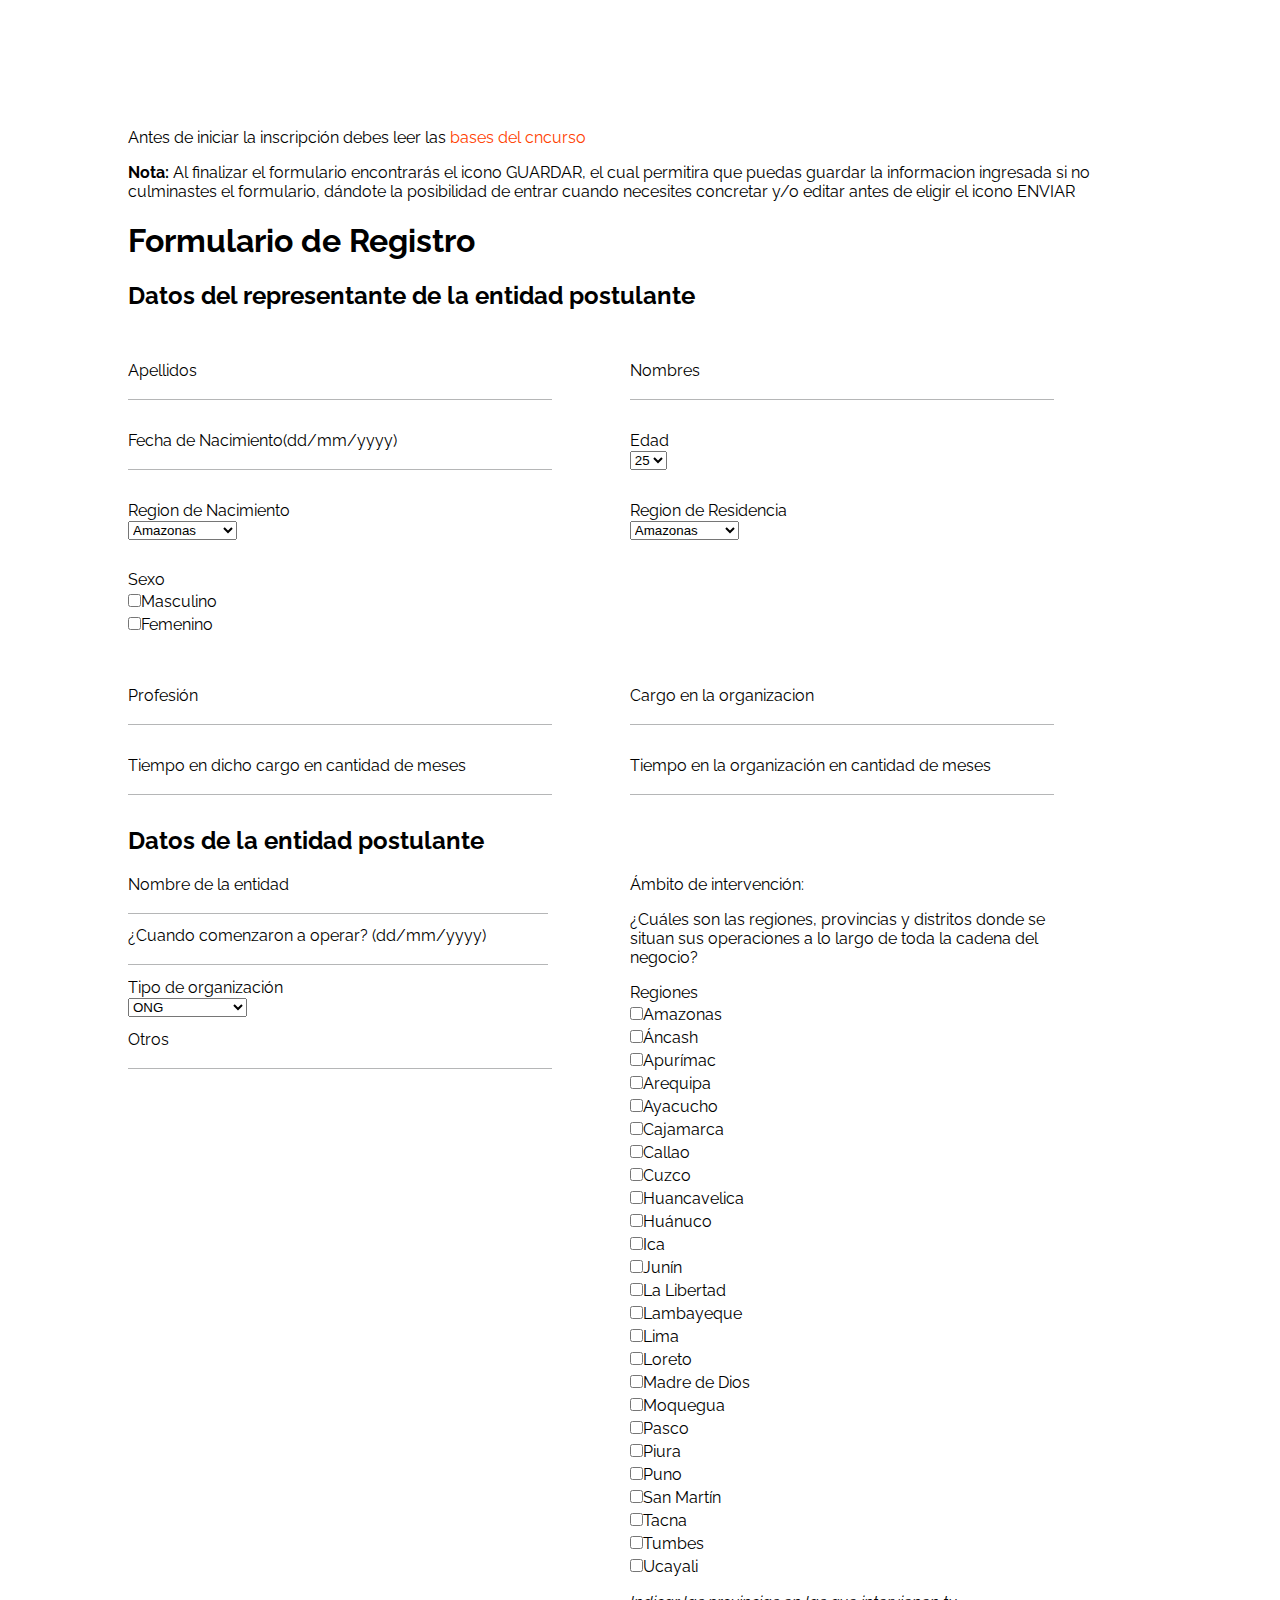
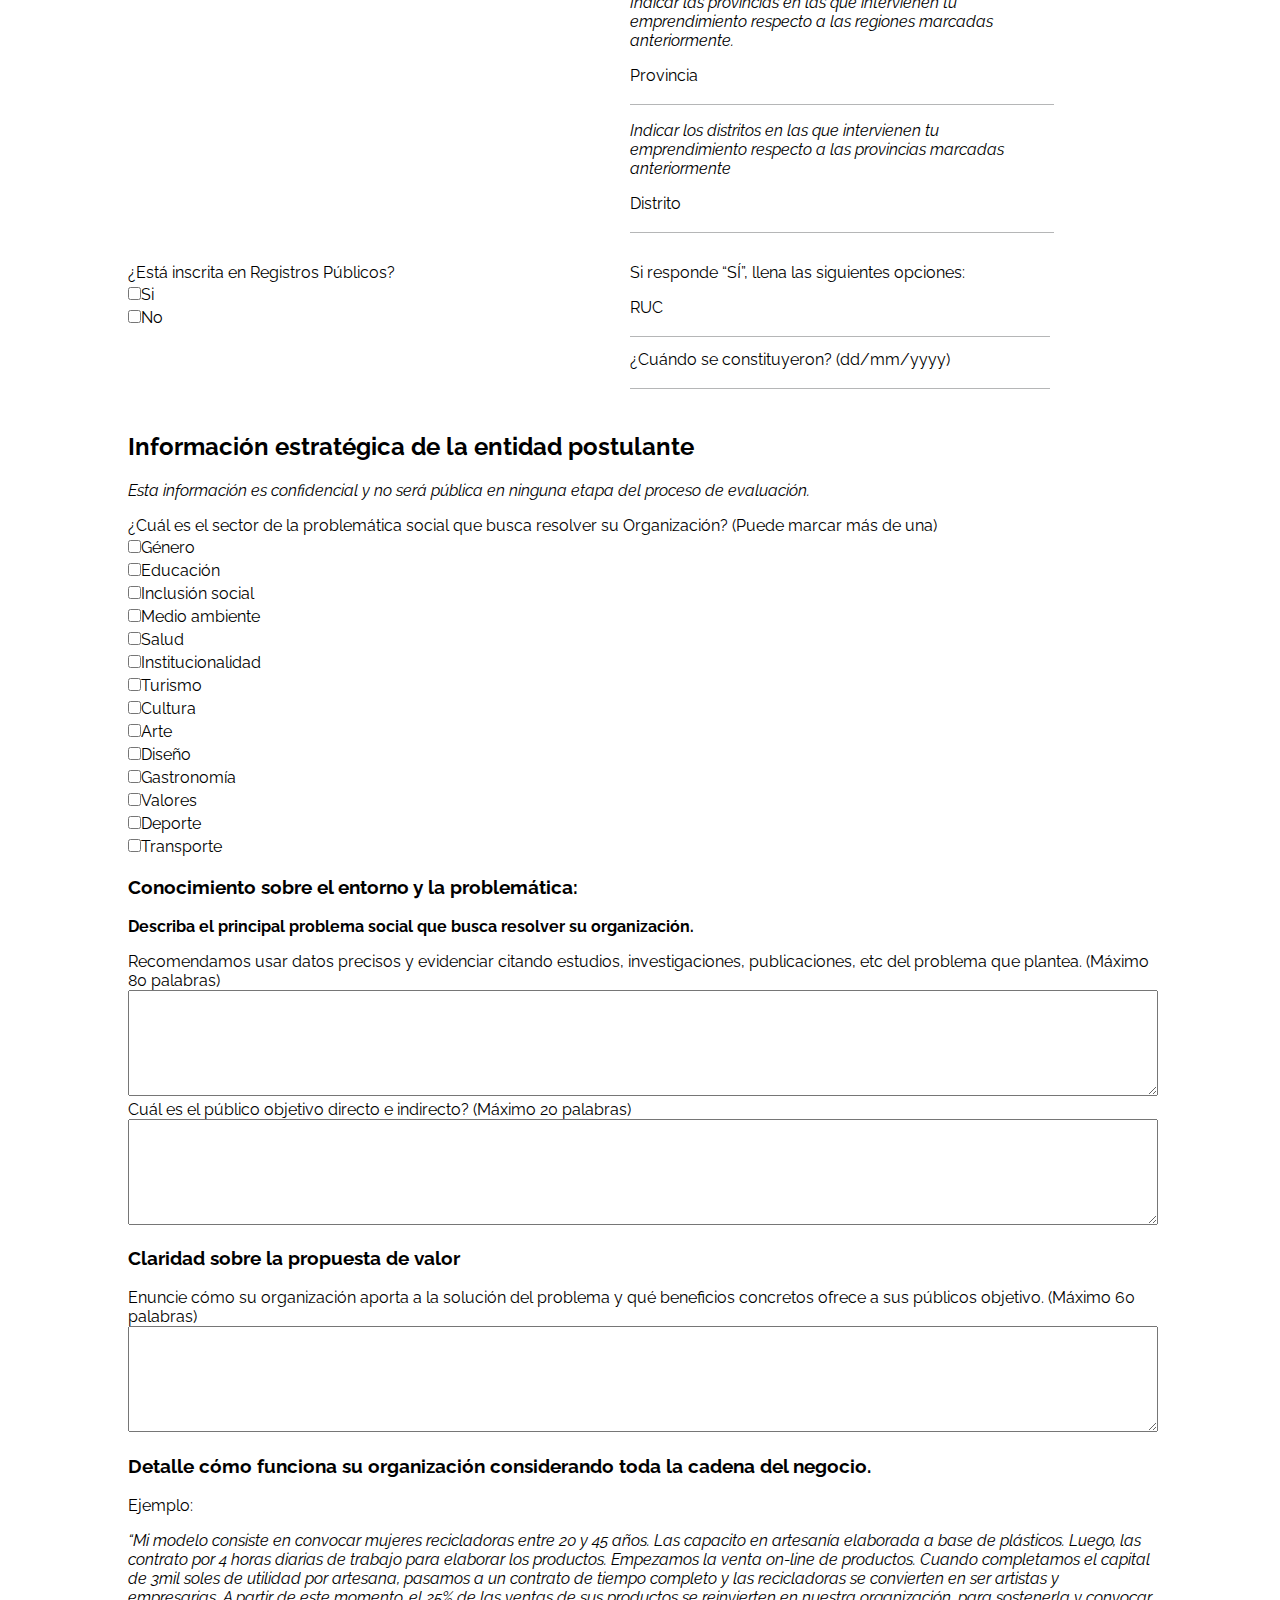
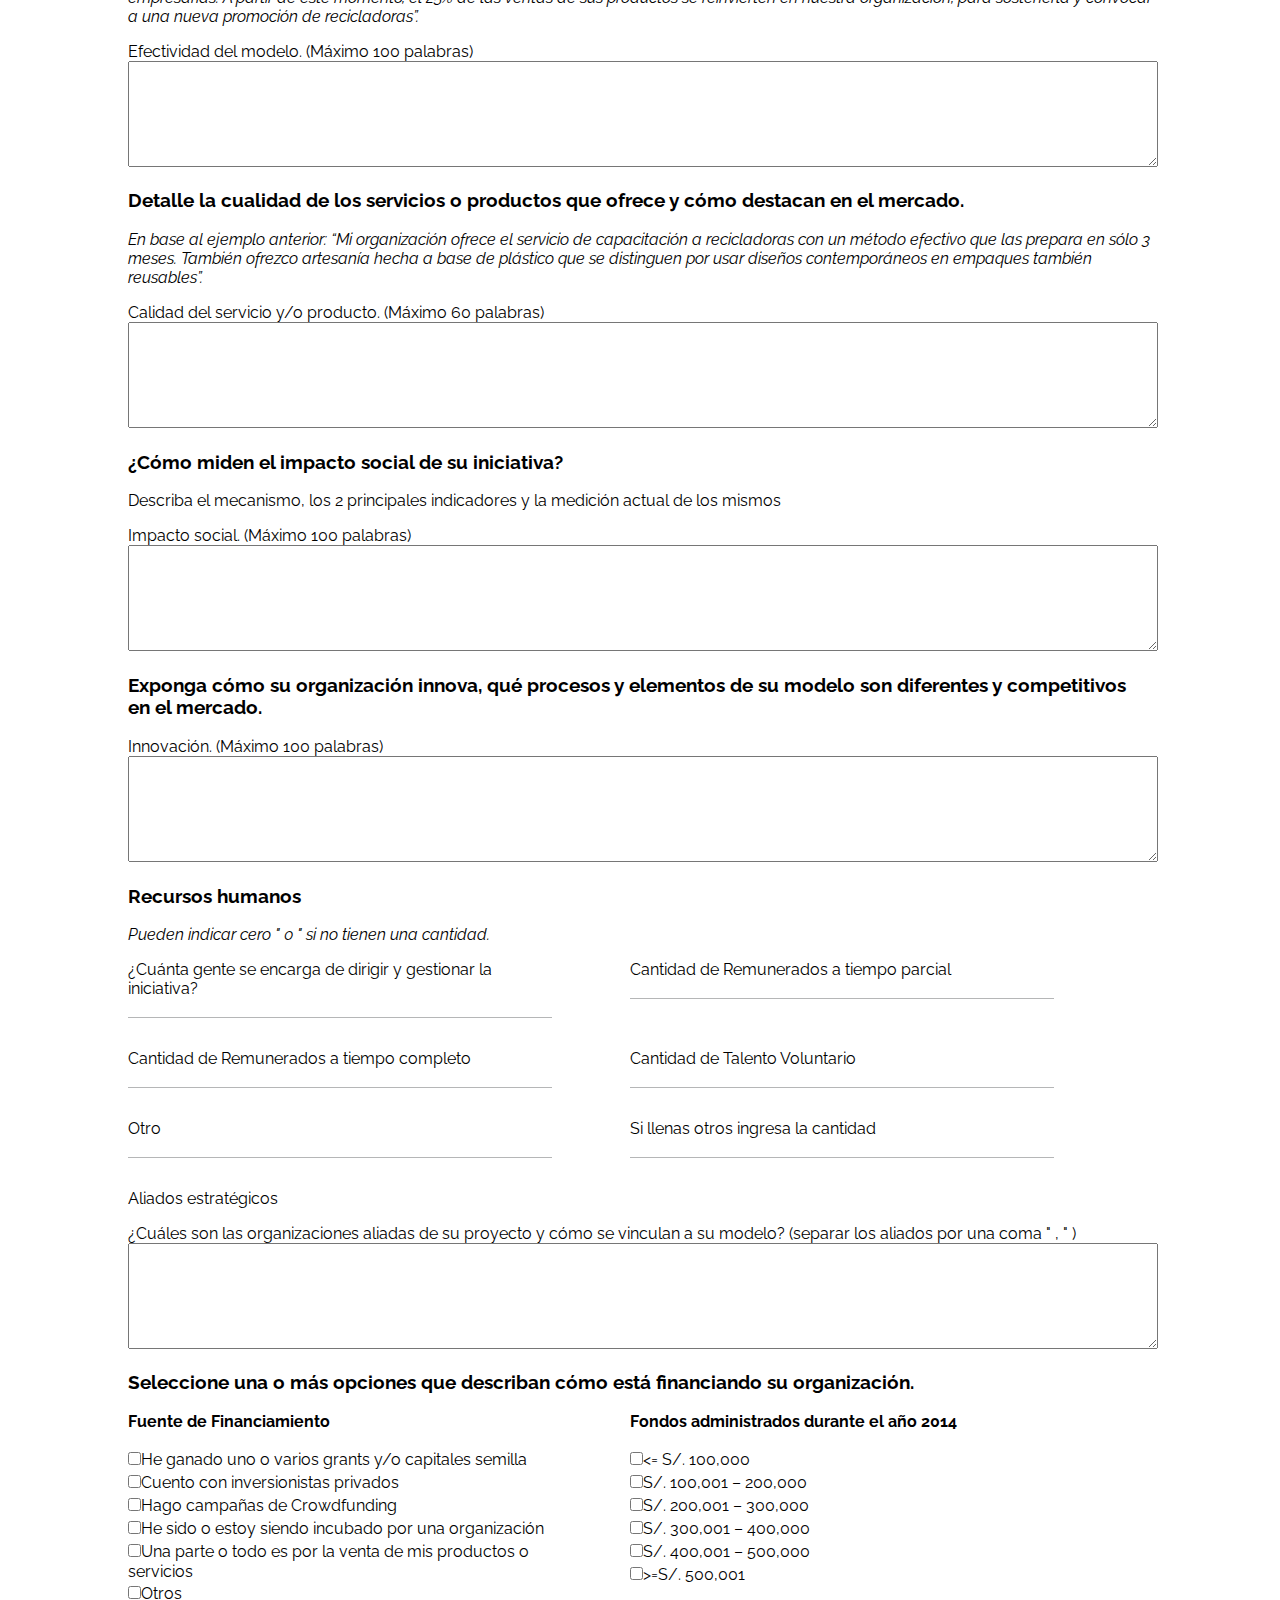
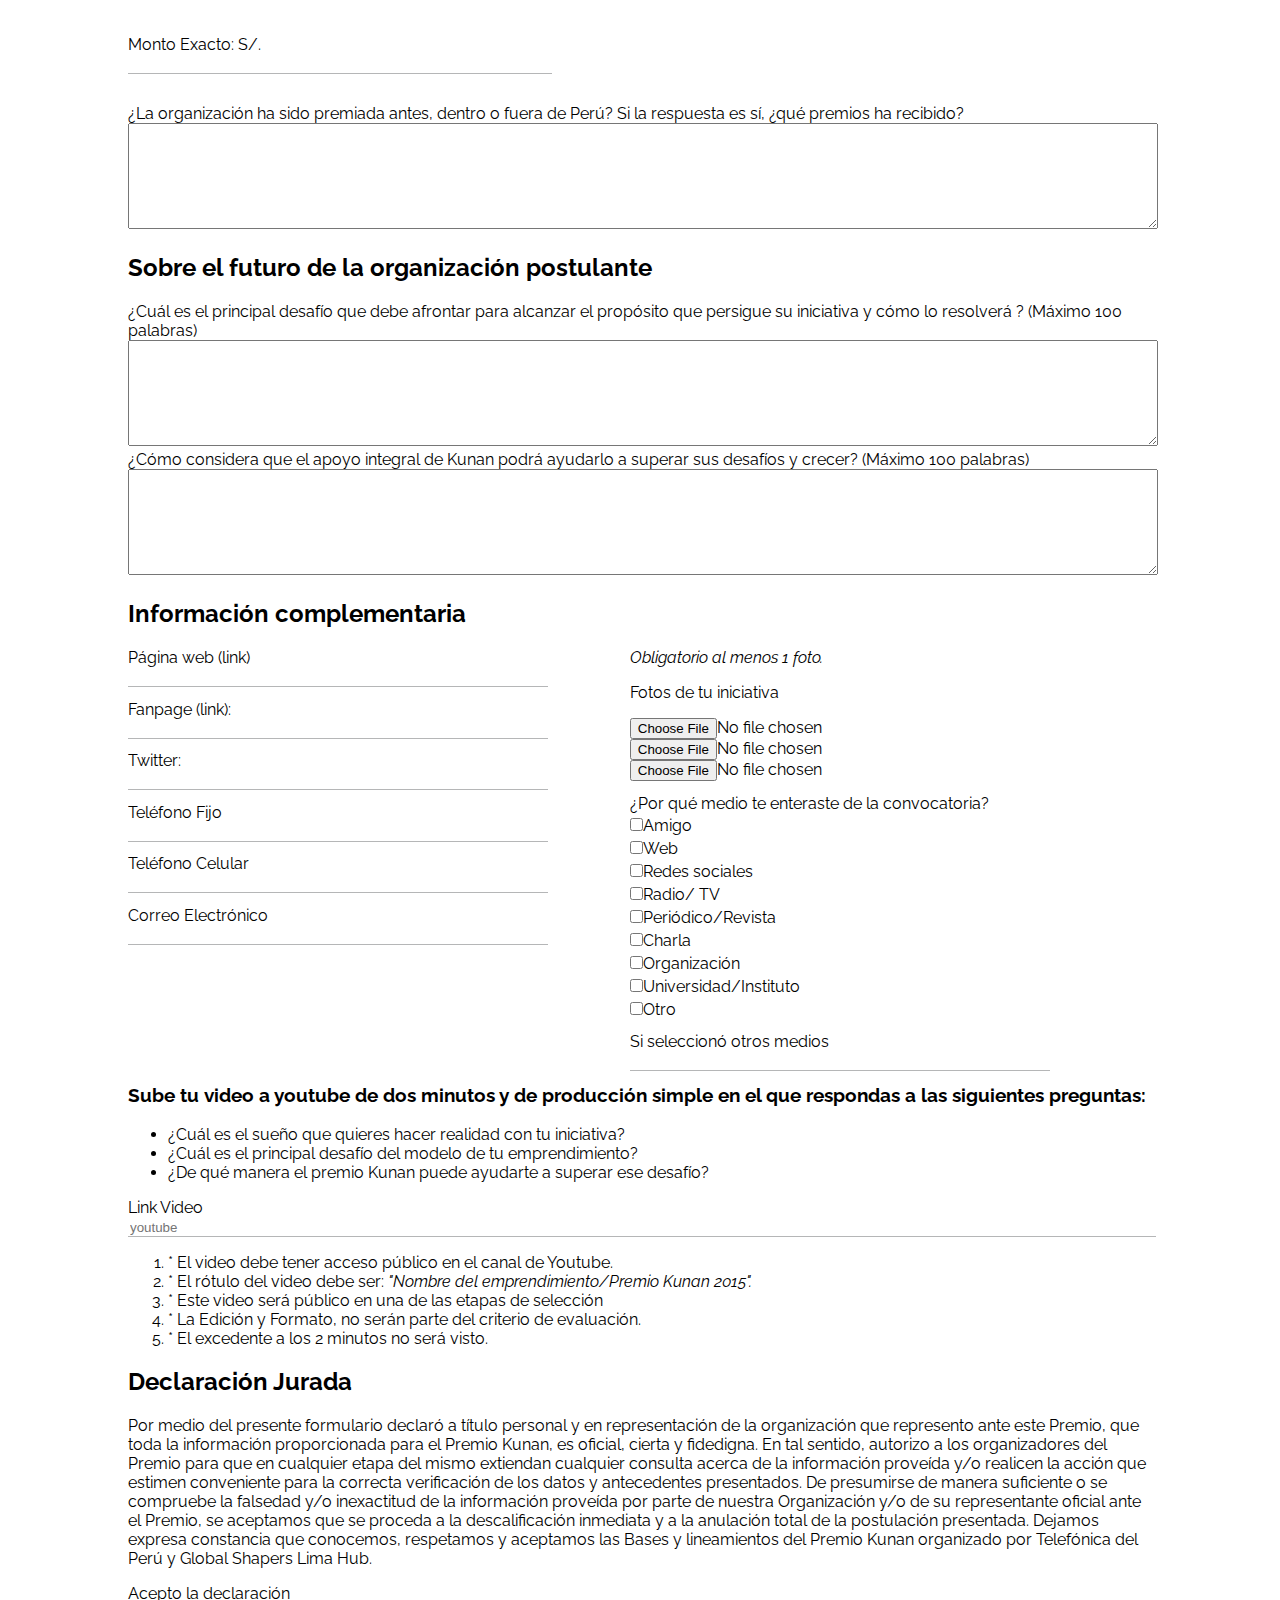
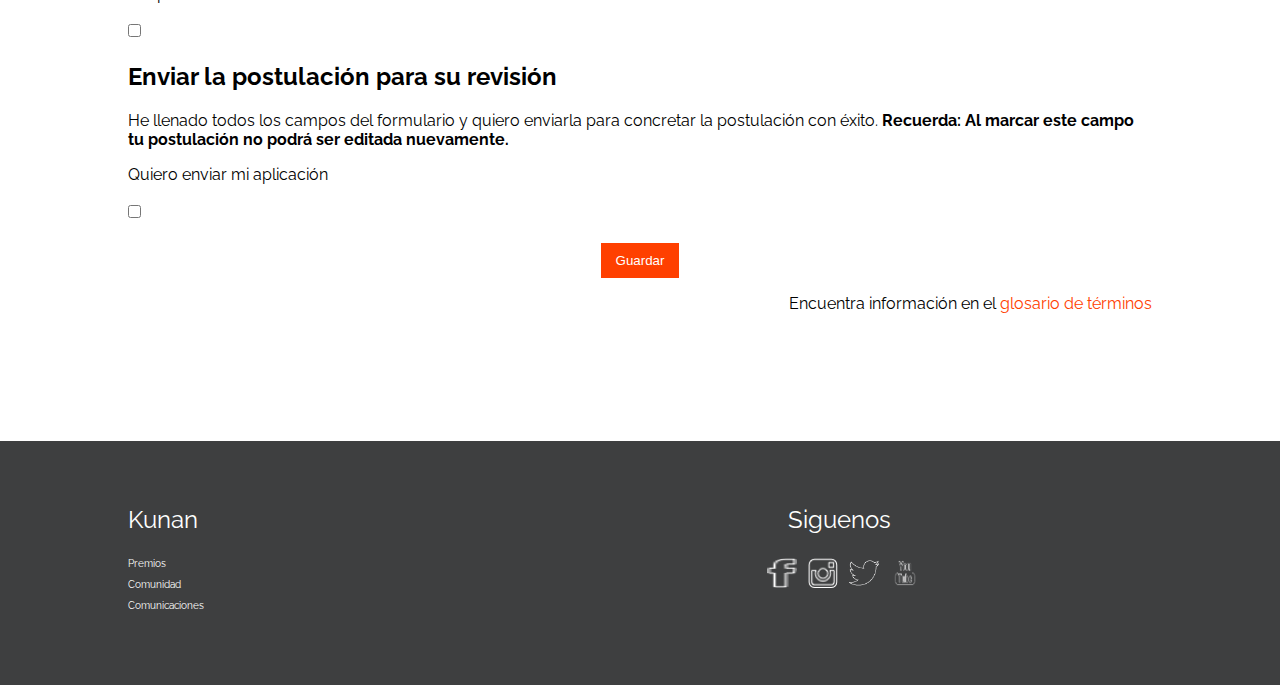
<file: index.html>
<!DOCTYPE html>
<html lang="en">
	<head>
		<meta charset="UTF-8">
		<link href="https://fonts.googleapis.com/css?family=Raleway" rel="stylesheet">
		<link rel="stylesheet" href="assets/css/main.css">
		<title>Kunan Form</title>
	</head>
	<body>
		<div class="contenido-general">
			<div>
				<p>Antes de iniciar la inscripción debes leer las <a href="#">bases del cncurso</a></p>
				<p><strong>Nota: </strong>Al finalizar el formulario encontrarás el icono GUARDAR, el cual permitira que puedas guardar la informacion ingresada si no culminastes el formulario, dándote la posibilidad de entrar cuando necesites concretar y/o editar antes de eligir el icono ENVIAR</p>
			</div>
			<h1>Formulario de Registro</h1>
			<div id="datos-representante">
				<h2>Datos del representante de la entidad postulante</h2>
				<div class="mt5">
					<div class="mb3">
						<div class="divisiones">
							<label>Apellidos</label>
							<input type="text">
						</div>
						<div class="divisiones">
							<label>Nombres</label>
							<input type="text">
						</div>
					</div>
					<div class="mb3">
						<div class="divisiones">
							<label>Fecha de Nacimiento(dd/mm/yyyy)</label>
							<input type="text">
						</div>
						<div class="divisiones">
							<label>Edad</label>
							<select id="select-edad">
								<option value="25">25</option>
								<option value="26">26</option>
							</select>
						</div>
					</div>
					<div class="mb3">
						<div class="divisiones">
							<label>Region de Nacimiento</label>
							<select id="region-nacimiento">
								<option value="amazonas">Amazonas</option>
								<option value="ancash">Áncash</option>
								<option value="apurimac">Apurimac</option>
								<option value="arequipa">Arequipa</option>
								<option value="ayacucho">Ayacucho</option>
								<option value="cajamarca">Cajamarca</option>
								<option value="callao">Callao</option>
								<option value="cuzco">Cuzco</option>
								<option value="huancavelica">Huancavelica</option>
								<option value="huanuco">Huánuco</option>
								<option value="ica">Ica</option>
								<option value="junin">Junín</option>
								<option value="la libertad">La Libertad</option>
								<option value="lambayeque">Lambayeque</option>
								<option value="lima">Lima</option>
								<option value="loreto">Loreto</option>
								<option value="madre de dios">Madre de Dios</option>
								<option value="moquegua">Moquegua</option>
								<option value="pasco">Pasco</option>
								<option value="piura">Piura</option>
								<option value="puno">Puno</option>
								<option value="san martin">San Martín</option>
								<option value="tacna">Tacna</option>
								<option value="tumbes">Tumbes</option>
								<option value="ucayali">Ucayali</option>
							</select>
						</div>
						<div class="divisiones">
							<label>Region de Residencia</label>
							<select id="region-residencia">
								<option value="amazonas">Amazonas</option>
								<option value="ancash">Áncash</option>
								<option value="apurimac">Apurimac</option>
								<option value="arequipa">Arequipa</option>
								<option value="ayacucho">Ayacucho</option>
								<option value="cajamarca">Cajamarca</option>
								<option value="callao">Callao</option>
								<option value="cuzco">Cuzco</option>
								<option value="huancavelica">Huancavelica</option>
								<option value="huanuco">Huánuco</option>
								<option value="ica">Ica</option>
								<option value="junin">Junín</option>
								<option value="la libertad">La Libertad</option>
								<option value="lambayeque">Lambayeque</option>
								<option value="lima">Lima</option>
								<option value="loreto">Loreto</option>
								<option value="madre de dios">Madre de Dios</option>
								<option value="moquegua">Moquegua</option>
								<option value="pasco">Pasco</option>
								<option value="piura">Piura</option>
								<option value="puno">Puno</option>
								<option value="san martin">San Martín</option>
								<option value="tacna">Tacna</option>
								<option value="tumbes">Tumbes</option>
								<option value="ucayali">Ucayali</option>
							</select>
						</div>
					</div>
					<div class="mb3">
						<label>Sexo</label>
						<input type="checkbox" value="masculino" name="sexo">Masculino<br>
						<input type="checkbox" value="femenino" name="sexo">Femenino
					</div>
				</div>
				<div class="mt5">
					<div class="mb3">
						<div class="divisiones">
							<label>Profesión</label>
							<input type="text">
						</div>
						<div class="divisiones">
							<label>Cargo en la organizacion</label>
							<input type="text">
						</div>
					</div>
					<div class="mb3">
						<div class="divisiones">
							<label>Tiempo en dicho cargo en cantidad de meses</label>
							<input type="text">
						</div>
						<div class="divisiones">
							<label>Tiempo en la organización en cantidad de meses</label>
							<input type="text">
						</div>
					</div>
				</div>
			</div>
			<div id="datos-entidad">
				<h2>Datos de la entidad postulante</h2>
				<div class="mb3">
					<div class="divisiones">
						<div class="mb3">
							<label>Nombre de la entidad</label>
							<input type="text">
						</div>
						<div class="mb3">
							<label>¿Cuando comenzaron a operar? (dd/mm/yyyy)</label>
							<input type="text">
						</div>
						<div class="mb3">
							<label>Tipo de organización</label>
							<select id="tipo-organizacion">
								<option value="ong">ONG</option>
								<option value="fundaciones">Fundaciones</option>
								<option value="asociacion civil">Asociación Civil</option>
								<option value="empresa">Empresa</option>
								<option value="persona natural">Persona Natural</option>
								<option value="otros">otros</option>
							</select>
						</div>
						<div>
							<label>Otros</label>
							<input type="text">
						</div>
					</div>
					<div class="divisiones">
						<p>Ámbito de intervención:</p>
						<p>¿Cuáles son las regiones, provincias y distritos donde se situan sus operaciones a lo largo de  toda la cadena del negocio?</p>
						<div>
							<label>Regiones</label>
							<input type="checkbox" value="amazonas">Amazonas<br>
							<input type="checkbox" value="ancash">Áncash<br>
							<input type="checkbox" value="apurimac">Apurímac<br>
							<input type="checkbox" value="arequipa">Arequipa<br>
							<input type="checkbox" value="ayacucho">Ayacucho<br>
							<input type="checkbox" value="cajamarca">Cajamarca<br>
							<input type="checkbox" value="callao">Callao<br>
							<input type="checkbox" value="cuzco">Cuzco<br>
							<input type="checkbox" value="huancavelica">Huancavelica<br>
							<input type="checkbox" value="huanuco">Huánuco<br>
							<input type="checkbox" value="ica">Ica<br>
							<input type="checkbox" value="junin">Junín<br>
							<input type="checkbox" value="la libertad">La Libertad<br>
							<input type="checkbox" value="lambayeque">Lambayeque<br>
							<input type="checkbox" value="lima">Lima<br>
							<input type="checkbox" value="loreto">Loreto<br>
							<input type="checkbox" value="madre de dios">Madre de Dios<br>
							<input type="checkbox" value="moquegua">Moquegua<br>
							<input type="checkbox" value="pasco">Pasco<br>
							<input type="checkbox" value="piura">Piura<br>
							<input type="checkbox" value="puno">Puno<br>
							<input type="checkbox" value="san martin">San Martín<br>
							<input type="checkbox" value="tacna">Tacna<br>
							<input type="checkbox" value="tumbes">Tumbes<br>
							<input type="checkbox" value="ucayali">Ucayali<br>
						</div>
						<p><em>Indicar las provincias en las que intervienen tu emprendimiento respecto a las regiones marcadas anteriormente.</em></p>
						<div>
							<label>Provincia</label>
							<input type="text">
						</div>
						<p><em>Indicar los distritos en las que intervienen tu emprendimiento respecto a las provincias marcadas anteriormente</em></p>
						<div>
							<label>Distrito</label>
							<input type="text">
						</div>
					</div>	
				</div>
				<div class="mb3">
					<div class="divisiones">
						<label>¿Está inscrita en Registros Públicos?</label>
						<input type="checkbox" value="si" name="check">Si<br>
						<input type="checkbox" value="no" name="check">No<br>
					</div>
					<div class="divisiones">
						<p>Si responde “SÍ”, llena las siguientes opciones:</p>
						<div class="mb3">					
							<label>RUC</label>
							<input type="text">
						</div>
						<div class="mb3">					
							<label>¿Cuándo se constituyeron? (dd/mm/yyyy)</label>
							<input type="text" class="js-fecha">
						</div>
					</div>
				</div>
			</div>
			<div id="informacion-estrategica">
				<h2>Información estratégica de la entidad postulante</h2>
				<p><em>Esta información es confidencial y no será pública en ninguna etapa del proceso de evaluación.</em></p>
				<div>
					<label>¿Cuál es el sector de la problemática social que busca resolver su Organización? (Puede marcar más de una)</label>
					<input type="checkbox" value="genero">Género<br>
					<input type="checkbox" value="educacion">Educación<br>
					<input type="checkbox" value="inclusion social">Inclusión social<br>
					<input type="checkbox" value="medio ambiente">Medio ambiente<br>
					<input type="checkbox" value="salud">Salud<br>
					<input type="checkbox" value="institucionalidad">Institucionalidad<br>
					<input type="checkbox" value="turismo">Turismo<br>
					<input type="checkbox" value="cultura">Cultura<br>
					<input type="checkbox" value="arte">Arte<br>
					<input type="checkbox" value="diseño">Diseño<br>
					<input type="checkbox" value="gastronomia">Gastronomía<br>
					<input type="checkbox" value="valores">Valores<br>
					<input type="checkbox" value="deporte">Deporte<br>
					<input type="checkbox" value="transporte">Transporte<br>
				</div>
				<h3>Conocimiento sobre el entorno y la problemática:</h3>
				<p><strong>Describa el principal problema social que busca resolver su organización.</strong></p>
				<div>
					<label>Recomendamos usar datos precisos y evidenciar citando estudios, investigaciones, publicaciones, etc del problema que plantea. (Máximo 80 palabras)</label>
					<textarea></textarea>
				</div>
				<div>
					<label>Cuál es el público objetivo directo e indirecto? (Máximo 20 palabras)</label>
					<textarea></textarea>
				</div>
				<h3>Claridad sobre la propuesta de valor</h3>
				<div>
					<label>Enuncie cómo su organización aporta a la solución del problema y qué beneficios concretos ofrece a sus públicos objetivo. (Máximo 60 palabras)</label>
					<textarea></textarea>
				</div>
				<h3>Detalle cómo funciona su organización considerando toda la cadena del negocio.</h3>
				<p>Ejemplo:</p>
				<p><em>“Mi modelo consiste en convocar mujeres recicladoras entre 20 y 45 años. Las capacito en artesanía elaborada a base de plásticos. Luego, las contrato por 4 horas diarias de trabajo para elaborar los productos. Empezamos la venta on-line de productos. Cuando completamos el capital de 3mil soles de utilidad por artesana, pasamos a un contrato de tiempo completo y las recicladoras se convierten en ser artistas y empresarias. A partir de este momento, el 25% de las ventas de sus productos se reinvierten en nuestra organización, para sostenerla y convocar a una nueva promoción de recicladoras”.</em></p>
				<div>
					<label>Efectividad del modelo. (Máximo 100 palabras)</label>
					<textarea></textarea>
				</div>
				<h3>Detalle la cualidad de los servicios o productos que ofrece y cómo destacan en el mercado.</h3>
				<p><em>En base al ejemplo anterior: “Mi organización ofrece el servicio de capacitación a recicladoras con un método efectivo que las prepara en sólo 3 meses. También ofrezco artesanía hecha a base de plástico que se distinguen por usar diseños contemporáneos en empaques también reusables”.</em></p>
				<div>
					<label>Calidad del servicio y/o producto. (Máximo 60 palabras)</label>
					<textarea></textarea>
				</div>
				<h3>¿Cómo miden el impacto social de su iniciativa?</h3>
				<p>Describa el mecanismo, los 2 principales indicadores y la medición actual de los mismos</p>
				<div>
					<label>Impacto social. (Máximo 100 palabras)</label>
					<textarea></textarea>
				</div>
				<h3>Exponga cómo su organización innova, qué procesos y elementos de su modelo son diferentes y competitivos en el mercado.</h3>
				<div>
					<label>Innovación. (Máximo 100 palabras)</label>
					<textarea></textarea>
				</div>
				<h3>Recursos humanos</h3>
				<p><em>Pueden indicar cero " 0 " si no tienen una cantidad.</em></p>
				<div>
					<div class="mb3">
						<div class="divisiones">
							<label>¿Cuánta gente se encarga de dirigir y gestionar la iniciativa?</label>
							<input type="text">
						</div>
						<div class="divisiones">
							<label>Cantidad de Remunerados a tiempo parcial</label>
							<input type="text">	
						</div>
					</div>
					<div class="mb3">
						<div class="divisiones">
							<label>Cantidad de Remunerados a tiempo completo</label>
							<input type="text">
						</div>
						<div class="divisiones">
							<label>Cantidad de Talento Voluntario</label>
							<input type="text">
						</div>
					</div>
					<div class="mb3">
						<div class="divisiones">
							<label>Otro</label>
							<input type="text">
						</div>
						<div class="divisiones">
							<label>Si llenas otros ingresa la cantidad</label>
							<input type="text">
						</div>
					</div>
				</div>
				<div>
					<p>Aliados estratégicos</p>
					<div>
						<label>¿Cuáles son las organizaciones aliadas de su proyecto y cómo se vinculan a su modelo? (separar los aliados por una coma " , " )</label>
						<textarea></textarea>
					</div>
				</div>
				<h3>Seleccione una o más opciones que describan cómo está financiando su organización.</h3>
				<div class="mb3">
					<div class="divisiones">
						<p><strong>Fuente de Financiamiento</strong></p>
						<input type="checkbox" value="">He ganado uno o varios grants y/o capitales semilla<br>
						<input type="checkbox" value="">Cuento con inversionistas privados<br>
						<input type="checkbox" value="">Hago campañas de Crowdfunding<br>
						<input type="checkbox" value="">He sido o estoy siendo incubado por una organización<br>
						<input type="checkbox" value="">Una parte o todo es por la venta de mis productos o servicios<br>
						<input type="checkbox" value="">Otros<br>
					</div>
					<div class="divisiones">
						<p><strong>Fondos administrados durante el año 2014</strong></p>
						<input type="checkbox" value="" name="fondos"><= S/. 100,000<br>
						<input type="checkbox" value="" name="fondos">S/. 100,001 – 200,000<br>
						<input type="checkbox" value="" name="fondos">S/. 200,001 – 300,000<br>
						<input type="checkbox" value="" name="fondos">S/. 300,001 – 400,000<br>
						<input type="checkbox" value="" name="fondos">S/. 400,001 – 500,000<br>
						<input type="checkbox" value="" name="fondos">>=S/. 500,001<br>
					</div>					
				</div>
				<div class="mb3">
					<div class="divisiones ocultar">
						<label>Otras Fuentes de Financiamiento</label>
						<input type="text">
					</div>
					<div class="divisiones">
						<label>Monto Exacto: S/. </label>
						<input type="text">
					</div>
				</div>
				<div>
					<label>¿La organización ha sido premiada antes, dentro o fuera de Perú? Si la respuesta es sí, ¿qué premios ha recibido?</label>
					<textarea></textarea>
				</div>
			</div>
			<div id="futuro-organizacional">
				<h2>Sobre el futuro de la organización postulante</h2>
				<div>
					<label>¿Cuál es el principal desafío que debe afrontar para alcanzar el propósito que persigue su iniciativa y cómo lo resolverá ? (Máximo 100 palabras)</label>
					<textarea></textarea>
				</div>
				<div>
					<label>¿Cómo considera que el apoyo integral de Kunan podrá ayudarlo a superar sus desafíos y crecer? (Máximo 100 palabras)</label>
					<textarea></textarea>
				</div>
			</div>
			<div id="informacion-complementaria">
				<h2>Información complementaria</h2>
				<div class="divisiones">
					<div class="mb3">
						<label>Página web (link)</label>
						<input type="text">
					</div>
					<div class="mb3">
						<label>Fanpage (link):</label>
						<input type="text">
					</div>
					<div class="mb3">
						<label>Twitter:</label>
						<input type="text">
					</div>
					<div class="mb3">
						<label>Teléfono Fijo</label>
						<input type="text">
					</div>
					<div class="mb3">
						<label>Teléfono Celular</label>
						<input type="text">
					</div>
					<div class="mb3">
						<label>Correo Electrónico</label>
						<input type="text" id="email">
					</div>
				</div>
				<div class="divisiones">
					<p><em>Obligatorio al menos 1 foto.</em></p>
					<p>Fotos de tu iniciativa</p>
					<div class="mb3">
						<button>Choose File</button><span>No file chosen</span><br>
						<button>Choose File</button><span>No file chosen</span><br>
						<button>Choose File</button><span>No file chosen</span>
					</div>
					<div class="mb3">
						<label>¿Por qué medio te enteraste de la convocatoria?</label>
						<input type="checkbox" value="amigo" name="medio-comunicacion">Amigo<br>	
						<input type="checkbox" value="web" name="medio-comunicacion">Web<br>	
						<input type="checkbox" value="redes sociales" name="medio-comunicacion">Redes sociales<br>
						<input type="checkbox" value="radio/tv" name="medio-comunicacion">Radio/ TV<br>	
						<input type="checkbox" value="periodico" name="medio-comunicacion">Periódico/Revista<br>	
						<input type="checkbox" value="charla" name="medio-comunicacion">Charla<br>	
						<input type="checkbox" value="organizacion" name="medio-comunicacion">Organización<br>
						<input type="checkbox" value="universidad" name="medio-comunicacion">Universidad/Instituto<br>
						<input type="checkbox" value="otro" name="medio-comunicacion">Otro<br>
					</div>
					<div class="mb3">
						<label>Si seleccionó otros medios</label>
						<input type="text">
					</div>
				</div>
				<h3>Sube tu video a youtube de dos minutos y de producción simple en el que respondas a las siguientes preguntas:</h3>
				<ul>
					<li>¿Cuál es el sueño que quieres hacer realidad con tu iniciativa?</li>
					<li>¿Cuál es el principal desafío del modelo de tu emprendimiento?</li>
					<li>¿De qué manera el premio Kunan puede ayudarte a superar ese desafío?</li>
				</ul>
				<div>
					<label>Link Video</label>
					<input type="text" placeholder="youtube">
				</div>
				<ol>
					<li>* El video debe tener acceso público en el canal de Youtube. </li>
					<li>* El rótulo del video debe ser: <em>"Nombre del emprendimiento/Premio Kunan 2015".</em></li>
					<li>* Este video será público en una de las etapas de selección</li>
					<li>* La Edición y Formato, no serán parte del criterio de evaluación.</li>
					<li>* El excedente a los 2 minutos no será visto.</li>
				</ol>
			</div>
			<div>
				<h2>Declaración Jurada</h2>
				<p>Por medio del presente formulario declaró a título personal y en representación de la organización que represento ante este Premio, que toda la información proporcionada para el Premio Kunan, es oficial, cierta y fidedigna. En tal sentido, autorizo a los organizadores del Premio para que en cualquier etapa del mismo extiendan cualquier consulta acerca de la información proveída y/o realicen la acción que estimen conveniente para la correcta verificación de los datos y antecedentes presentados. De presumirse de manera suficiente o se compruebe la falsedad y/o inexactitud de la información proveída por parte de nuestra Organización y/o de su representante oficial ante el Premio, se aceptamos que se proceda a la descalificación inmediata y a la anulación total de la postulación presentada. Dejamos expresa constancia que conocemos, respetamos y aceptamos las Bases y lineamientos del Premio Kunan organizado por Telefónica del Perú y Global Shapers Lima Hub.</p>
				<div>
					<p>Acepto la declaración</p>
					<input type="checkbox" name="">
				</div>
			</div>
			<div>
				<h2>Enviar la postulación para su revisión</h2>
				<p>He llenado todos los campos del formulario y quiero enviarla para concretar la postulación con éxito. <strong>Recuerda: Al marcar este campo tu postulación no podrá ser editada nuevamente.</strong></p>
				<div>
					<p>Quiero enviar mi aplicación</p>
					<input type="checkbox" name="">					
				</div>
			</div>
			<div class="text-center">
				<button id="guardar">Guardar</button>
			</div>			
			<p>Encuentra información en el <a href="">glosario de términos</a></p>
		</div>
		<footer>
			<div class="divisiones">
				<p class="text-normal">Kunan</p>
				<p class="text-small">Premios</p>
				<p class="text-small">Comunidad</p>
				<p class="text-small">Comunicaciones</p>
			</div>
			<div class="divisiones text-center">
				<p class="text-normal">Siguenos</p>
				<a href="#" class="icon"><img src="assets/img/Facebook.png"></a>
				<a href="#" class="icon"><img src="assets/img/Instagram.png"></a>
				<a href="#" class="icon"><img src="assets/img/twitter.png"></a>
				<a href="#" class="icon"><img src="assets/img/youtube.png"></a>
			</div>
		</footer>
		<script type="text/javascript" src="assets/js/app.js"></script>
	</body>
</html>
</file>
<file: assets/css/main.css>
body{
	font-family: 'Raleway', sans-serif; 
	margin: 0;
	padding: 0;
}
label{
	width: 100%;
	display: inline-block;
}
input[type="text"]{
	border: none;
	border-bottom: 1px solid #b5b6b7;
	width: 100%;
}
input[type="checkbox"]{
	margin: 5px 0;
}
textarea{
	width: 100%;
	height: 100px;
}
a{
	text-decoration: none;
	color: #FF4000;
}
footer{
	background: #3E3F40;
	box-sizing: border-box;
	width: 100%;
	color: white;
	padding: 5% 10%;
	overflow: auto;
}
img{
	width: 100%;
	height: 100%;
}
.contenido-general{
	margin: 10%;
}
.mb3{
	margin-bottom: 3%;
	overflow: auto;
}
.mt5{
	margin-top: 5%;
}
.text-small{
	font-size: 10px;
}
.text-normal{
	font-size: 24px;
}
.text-center{
	text-align: center;
}
.divisiones{
	box-sizing: border-box;
	display: inline-block;
	float: left;
	width: 49%;
	height: auto;
	padding-right: 8%;
}
.icon{
	display: inline-block;
	width: 30px;
	height: 30px;
	margin-left: 7px;
}

.ocultar{
	display: none;
}
#guardar{
	background: #FF4000;
	color: white;
	padding: 10px 15px;
	border: none;
	margin-top: 20px;
}
.text-center+p{
	text-align: right;
}
.divisiones p:first-child{
	margin-top: 0;
}
</file>
